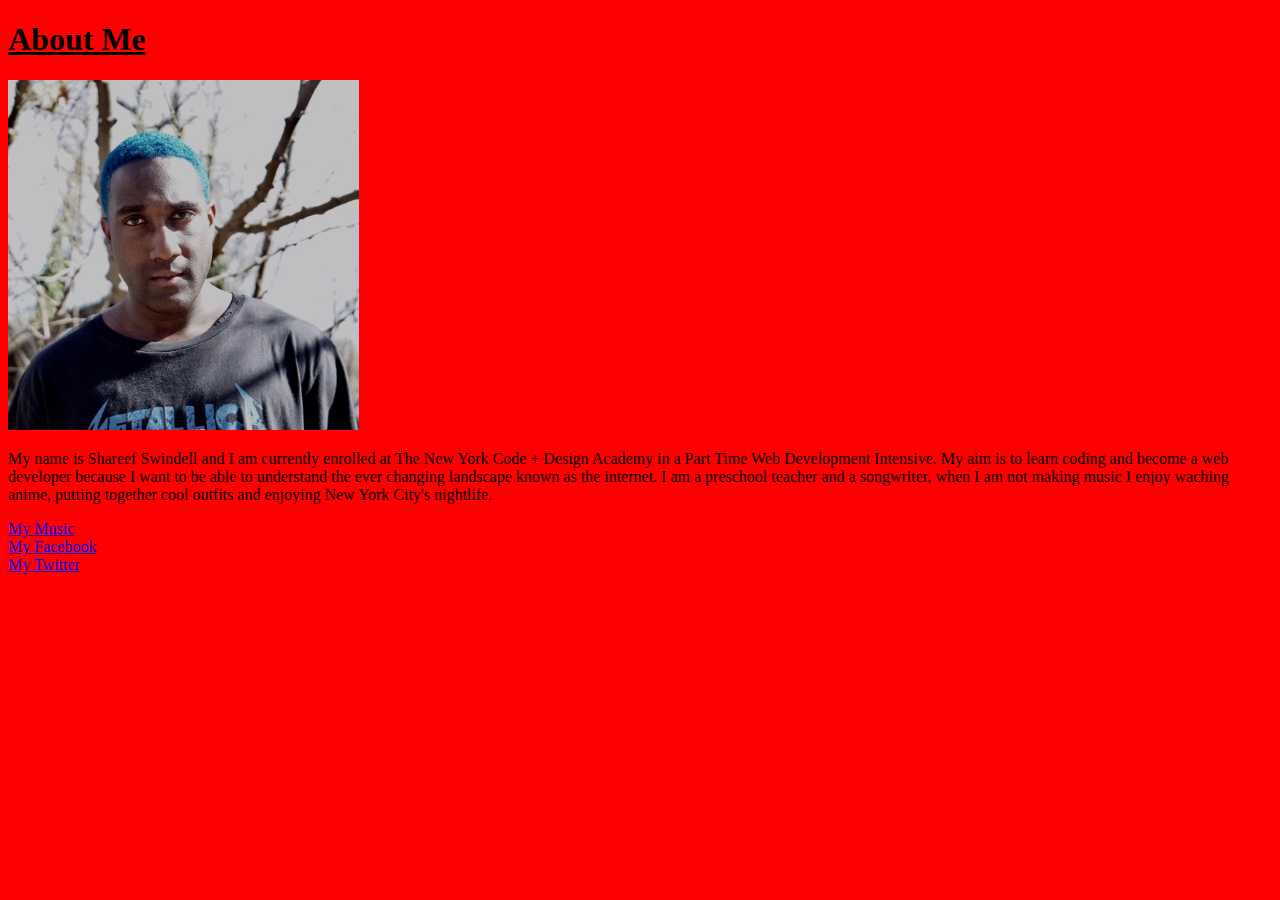
<file: aboutme/index.html>
<!DOCTYPE html>
<html>
<head> <link rel="stylesheet" type="text/css" href="style.css">
	<title class="Shareef">Shareef Swindell</title>
	<h1><b class="center">About Me</b></h1>
<div class="pic"><img src="blueby.jpg" height= "350px"></div>
<p class="description"> My name is Shareef Swindell and I am currently enrolled at The New York Code + Design Academy in a Part Time Web Development Intensive. My aim is to learn coding and become a web developer because I want to be able to understand the ever changing landscape known as the internet. I am a preschool teacher and a songwriter, when I am not making music I enjoy waching anime, putting together cool outfits and enjoying New York City's nightlife.</p>
<a href="https://soundcloud.com/shaislike" class="soundcloud"> My Music</a>
<br>
<a href="https://www.facebook.com/shareefswindell" class="fb">My Facebook</a>
<br>
<a href="https://twitter.com/shaislike" class="twitter">My Twitter</a>
</head>
<body bgcolor="red">


</body>
</html>
</file>
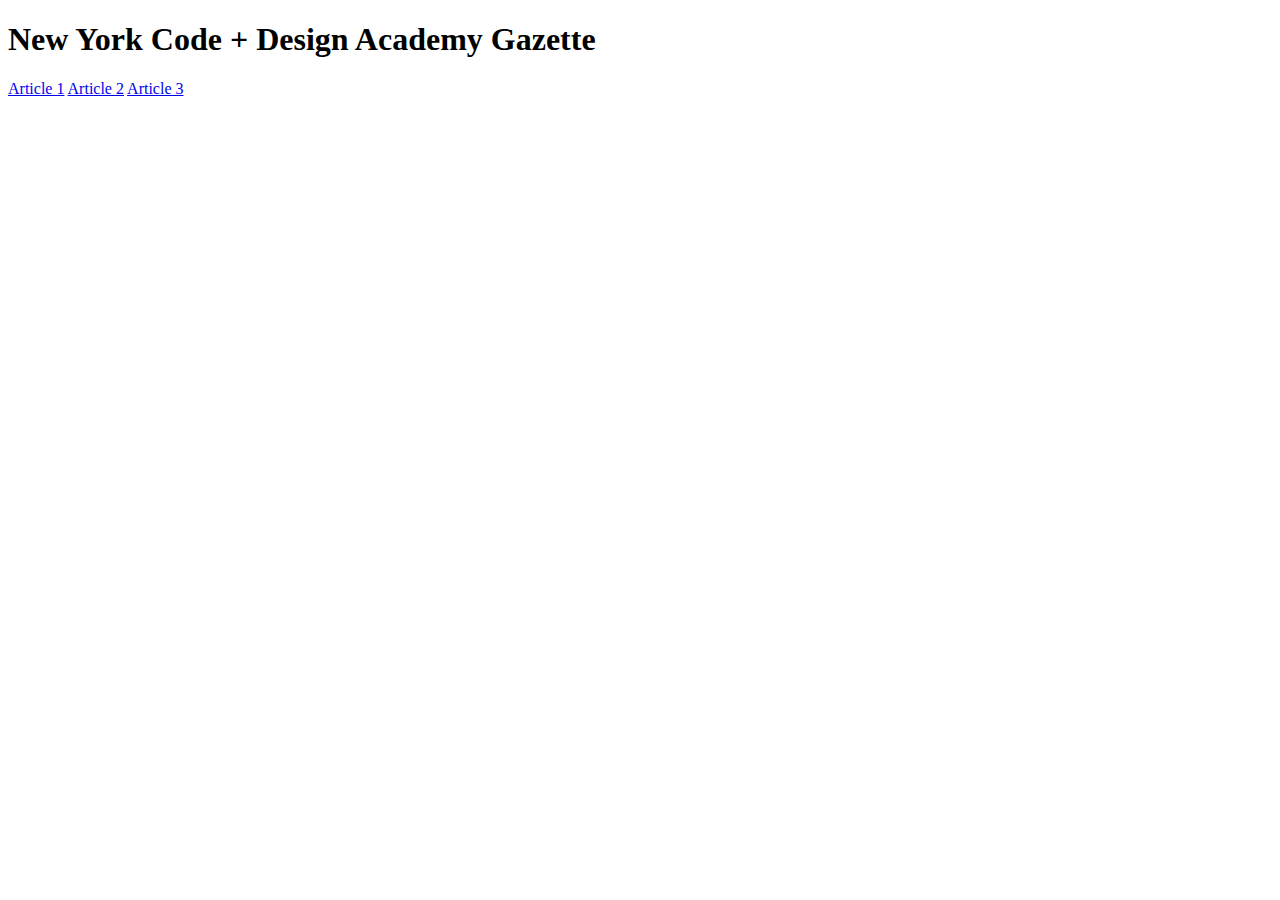
<file: introgazette/index.html>
<!DOCTYPE html>
<html>
<head>
	<title>Sha's Gazette</title>
</head>
<body>
	<h1> New York Code + Design Academy Gazette</h1>
	  <a href="post1.html">Article 1</a>
	  <a href="post2.html">Article 2</a>
	  <a href="post3.html">Article 3</a>

</body>
</html>
</file>
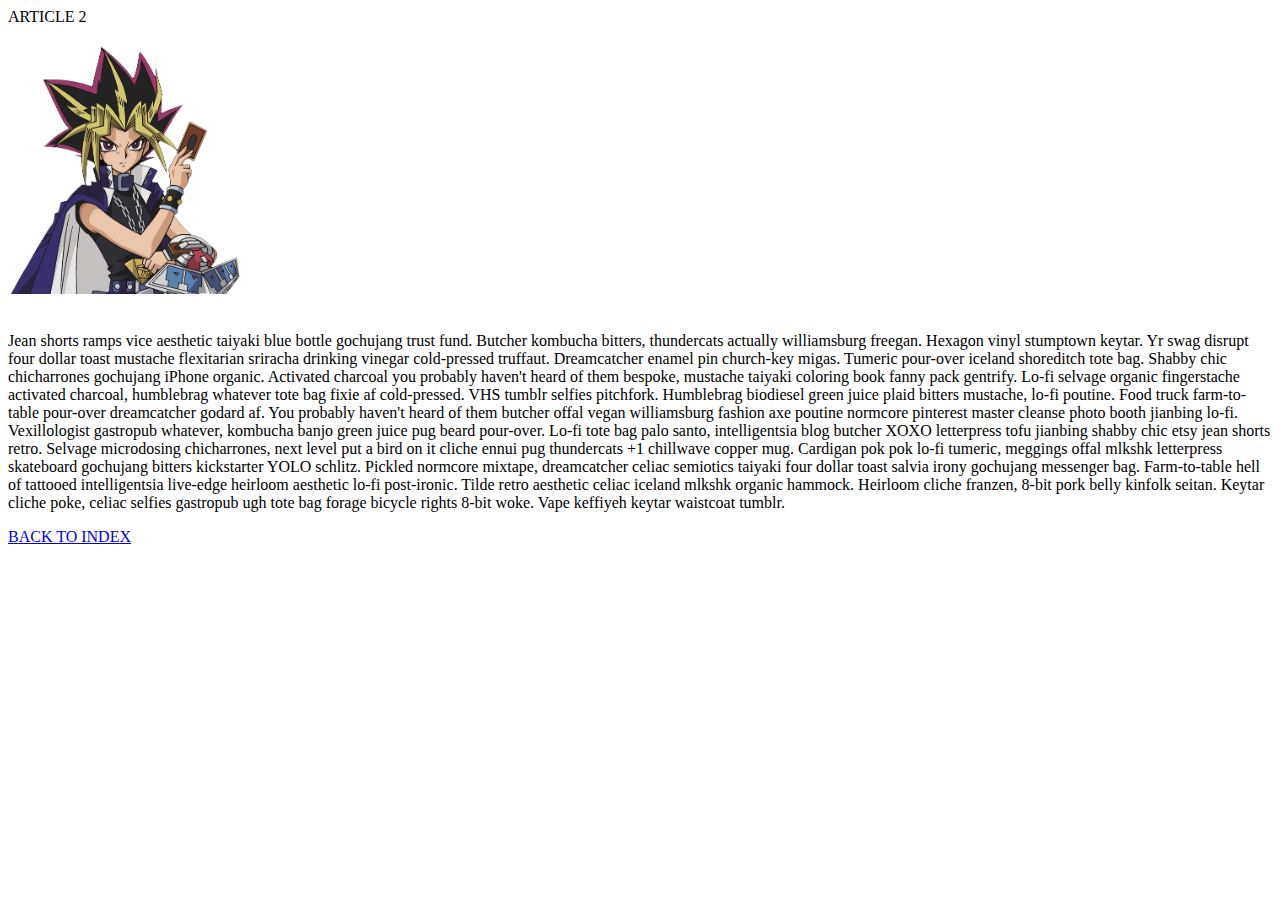
<file: introgazette/post2.html>
<!DOCTYPE html>
<html>
<head>
	<title>ARTICLE 2</title>
</head>
<body>
<a >ARTICLE 2</a>
<br>
<br>
	<img src="img/yugi.png" height=250 alt="Yami yugi">
	<br>
	<br>
		<p>Jean shorts ramps vice aesthetic taiyaki blue bottle gochujang trust fund. Butcher kombucha bitters, thundercats actually williamsburg freegan. Hexagon vinyl stumptown keytar. Yr swag disrupt four dollar toast mustache flexitarian sriracha drinking vinegar cold-pressed truffaut. Dreamcatcher enamel pin church-key migas. Tumeric pour-over iceland shoreditch tote bag. Shabby chic chicharrones gochujang iPhone organic. Activated charcoal you probably haven't heard of them bespoke, mustache taiyaki coloring book fanny pack gentrify. Lo-fi selvage organic fingerstache activated charcoal, humblebrag whatever tote bag fixie af cold-pressed. VHS tumblr selfies pitchfork.

Humblebrag biodiesel green juice plaid bitters mustache, lo-fi poutine. Food truck farm-to-table pour-over dreamcatcher godard af. You probably haven't heard of them butcher offal vegan williamsburg fashion axe poutine normcore pinterest master cleanse photo booth jianbing lo-fi. Vexillologist gastropub whatever, kombucha banjo green juice pug beard pour-over. Lo-fi tote bag palo santo, intelligentsia blog butcher XOXO letterpress tofu jianbing shabby chic etsy jean shorts retro. Selvage microdosing chicharrones, next level put a bird on it cliche ennui pug thundercats +1 chillwave copper mug. Cardigan pok pok lo-fi tumeric, meggings offal mlkshk letterpress skateboard gochujang bitters kickstarter YOLO schlitz. Pickled normcore mixtape, dreamcatcher celiac semiotics taiyaki four dollar toast salvia irony gochujang messenger bag. Farm-to-table hell of tattooed intelligentsia live-edge heirloom aesthetic lo-fi post-ironic. Tilde retro aesthetic celiac iceland mlkshk organic hammock. Heirloom cliche franzen, 8-bit pork belly kinfolk seitan. Keytar cliche poke, celiac selfies gastropub ugh tote bag forage bicycle rights 8-bit woke. Vape keffiyeh keytar waistcoat tumblr.</p>

</body>
<footer><a href="index.html">BACK TO INDEX</a></footer>
</html>
</file>
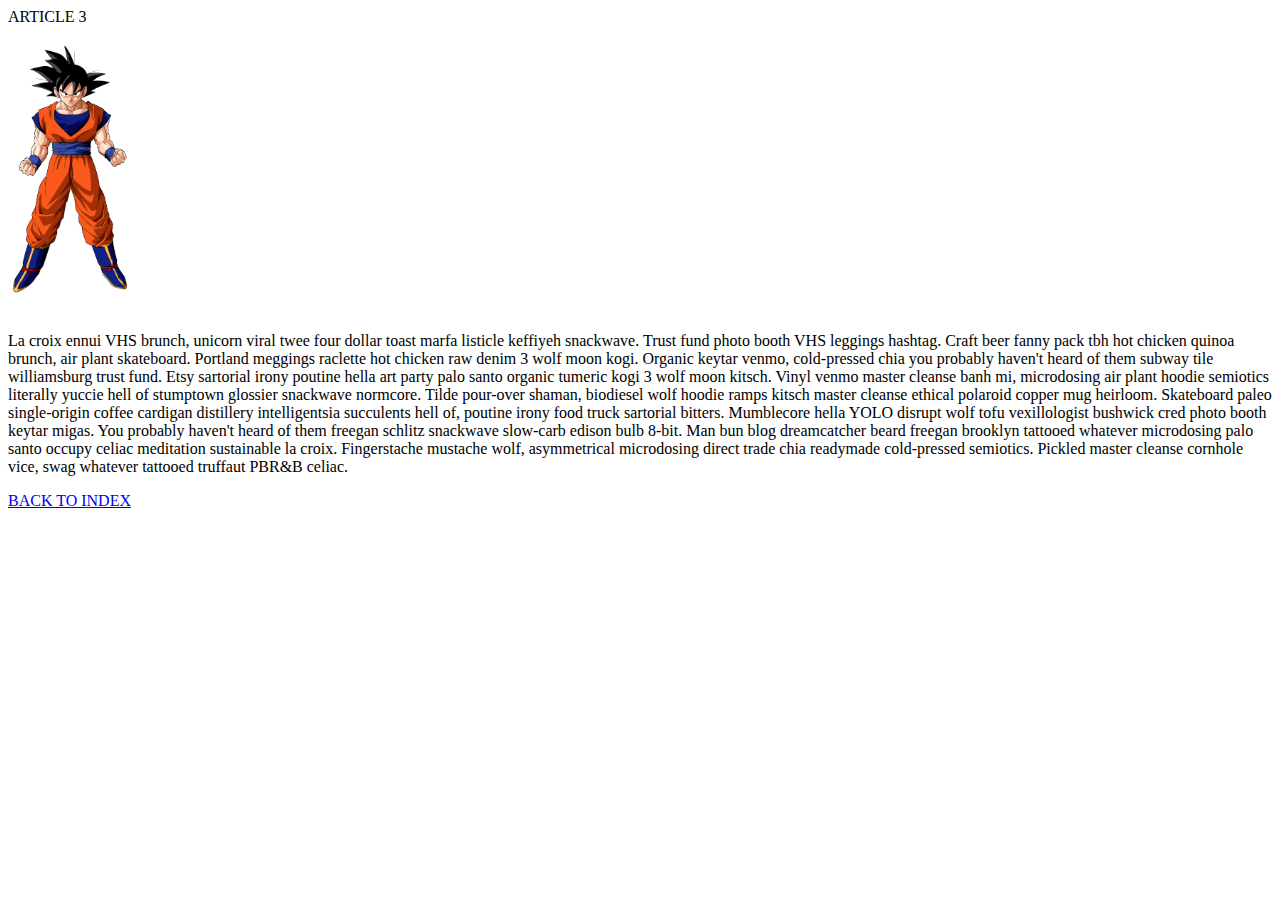
<file: introgazette/post3.html>
<!DOCTYPE html>
<html>
<head>
	<title>ARTICLE 3</title>
</head>
<body>
	<a>ARTICLE 3</a>
	<br>
	<br>
		<img src="img/goku.png" height="250">
		<br>
		<br>
		<p>La croix ennui VHS brunch, unicorn viral twee four dollar toast marfa listicle keffiyeh snackwave. Trust fund photo booth VHS leggings hashtag. Craft beer fanny pack tbh hot chicken quinoa brunch, air plant skateboard. Portland meggings raclette hot chicken raw denim 3 wolf moon kogi. Organic keytar venmo, cold-pressed chia you probably haven't heard of them subway tile williamsburg trust fund. Etsy sartorial irony poutine hella art party palo santo organic tumeric kogi 3 wolf moon kitsch. Vinyl venmo master cleanse banh mi, microdosing air plant hoodie semiotics literally yuccie hell of stumptown glossier snackwave normcore. Tilde pour-over shaman, biodiesel wolf hoodie ramps kitsch master cleanse ethical polaroid copper mug heirloom. Skateboard paleo single-origin coffee cardigan distillery intelligentsia succulents hell of, poutine irony food truck sartorial bitters. Mumblecore hella YOLO disrupt wolf tofu vexillologist bushwick cred photo booth keytar migas. You probably haven't heard of them freegan schlitz snackwave slow-carb edison bulb 8-bit. Man bun blog dreamcatcher beard freegan brooklyn tattooed whatever microdosing palo santo occupy celiac meditation sustainable la croix. Fingerstache mustache wolf, asymmetrical microdosing direct trade chia readymade cold-pressed semiotics. Pickled master cleanse cornhole vice, swag whatever tattooed truffaut PBR&B celiac.</p>
</body>
	<footer><a href="index.html">BACK TO INDEX</a></footer>
</html>
</file>
<file: aboutme/style.css>
.center{text-align:center;text-decoration: underline;}
</file>
